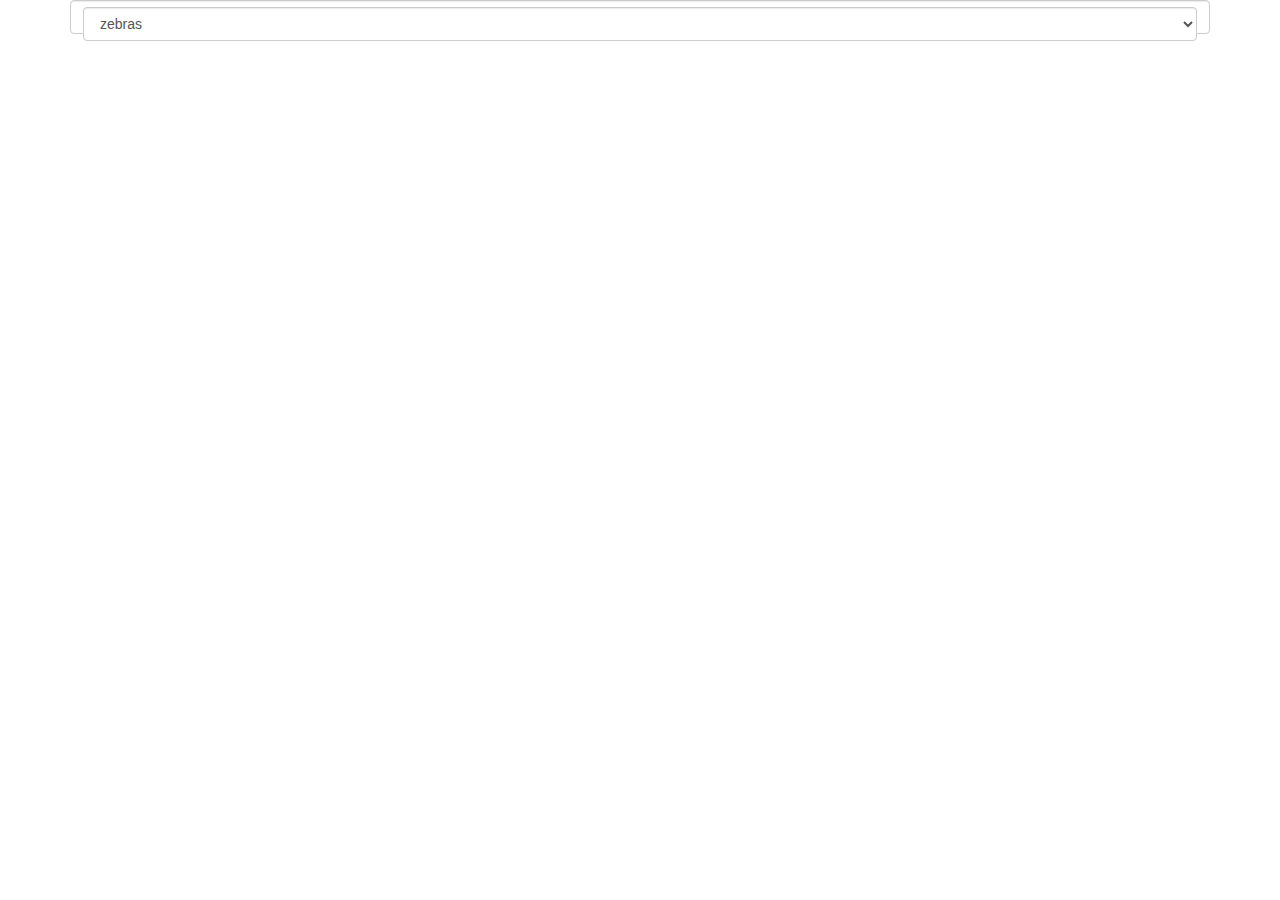
<file: Desktop/animal-facts/index.html>
<!DOCTYPE html>
<html>
  <head>
    <link href="css/bootstrap.css" rel="stylesheet" type="text/css">
    <link href="css/styles.css" rel="stylesheet" type="text/css">
    <script src="js/jquery-1.12.4.js"></script>
    <script src="js/scripts.js"></script>
    <title>Animal Facts!</title>
  </head>
  <body>

    <div class="container">
      <form class="form-control" action="index.html" method="post">
        <select class="form-control" id="animal">
          <option value="zebras">zebras</option>
          <option value="snakes">snakes</option>
          <option value="spiders">spiders</option>
        </select>
      </form>

      <div id="zebras">
        <h1>You selected <a href="https://en.wikipedia.org/wiki/Zebra">zebras!</a></h1>
      </div>

      <div id="snakes">
        <h1>You selected <a href="https://en.wikipedia.org/wiki/snake">snakes!</a></h1>
      </div>

      <div id="spiders">
        <h1>You selected <a href="https://en.wikipedia.org/wiki/spider">spiders!</a></h1>
      </div>

    </div>
  </body>
</html>
</file>
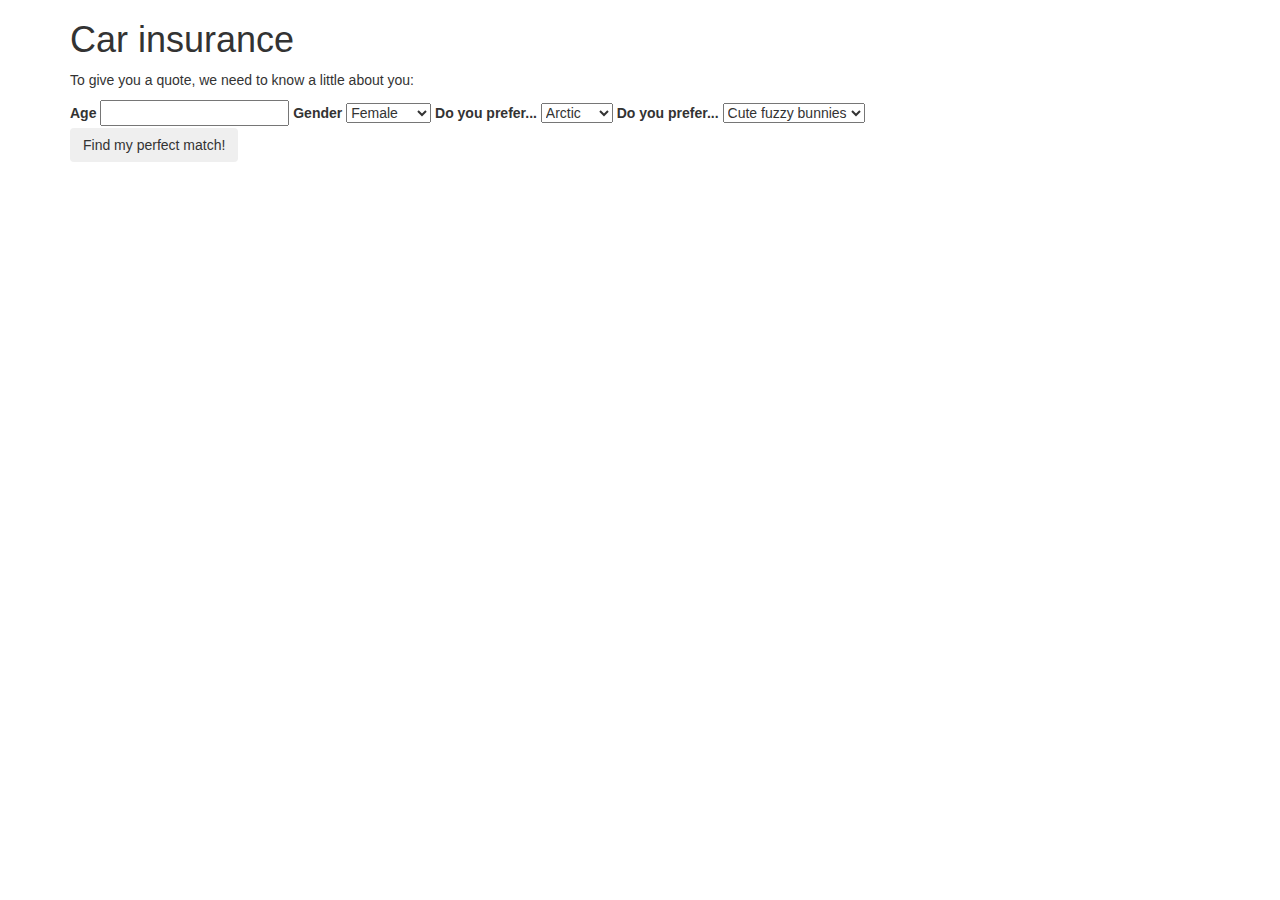
<file: Desktop/celeb-dating/index.html>
<!DOCTYPE html>
<html>
  <head>
    <link href="css/bootstrap.css" rel="stylesheet" type="text/css">
    <link href="css/styles.css" rel="stylesheet" type="text/css">
    <script src="js/jquery-1.12.4.js"></script>
    <script src="js/scripts.js"></script>
    <title>celebrity trash</title>
  </head>
  <body>
    <div class="container">
      <h1>Car insurance</h1>

      <p>To give you a quote, we need to know a little about you:</p>

      <form id="insurance">
        <label for="age">Age</label>
        <input id="age" type="text">

        <label for="gender">Gender</label>
        <select id="gender">
          <option value="female">Female</option>
          <option value="male">Male</option>
          <option value="other">Not telling</option>
        </select>

        <label for="environment">Do you prefer...</label>
        <select id="environment">
          <option value="cold">Arctic</option>
          <option value="hot">Tropical</option>
        </select>

        <label for="animals">Do you prefer...</label>
        <select id="animals">
          <option value="cute">Cute fuzzy bunnies </option>
          <option value="vicious">Big nasty beasts</option>
        </select>

        <button type="submit" class="btn">Find my perfect match!</button>
      </form>

      <div id="quote">
        <p>You will have to pay $<span id="rate"></span> per month to get car insurance. You should probably just bike or take the bus.</p>
      </div>
    </div>
  </body>
</html>
</file>
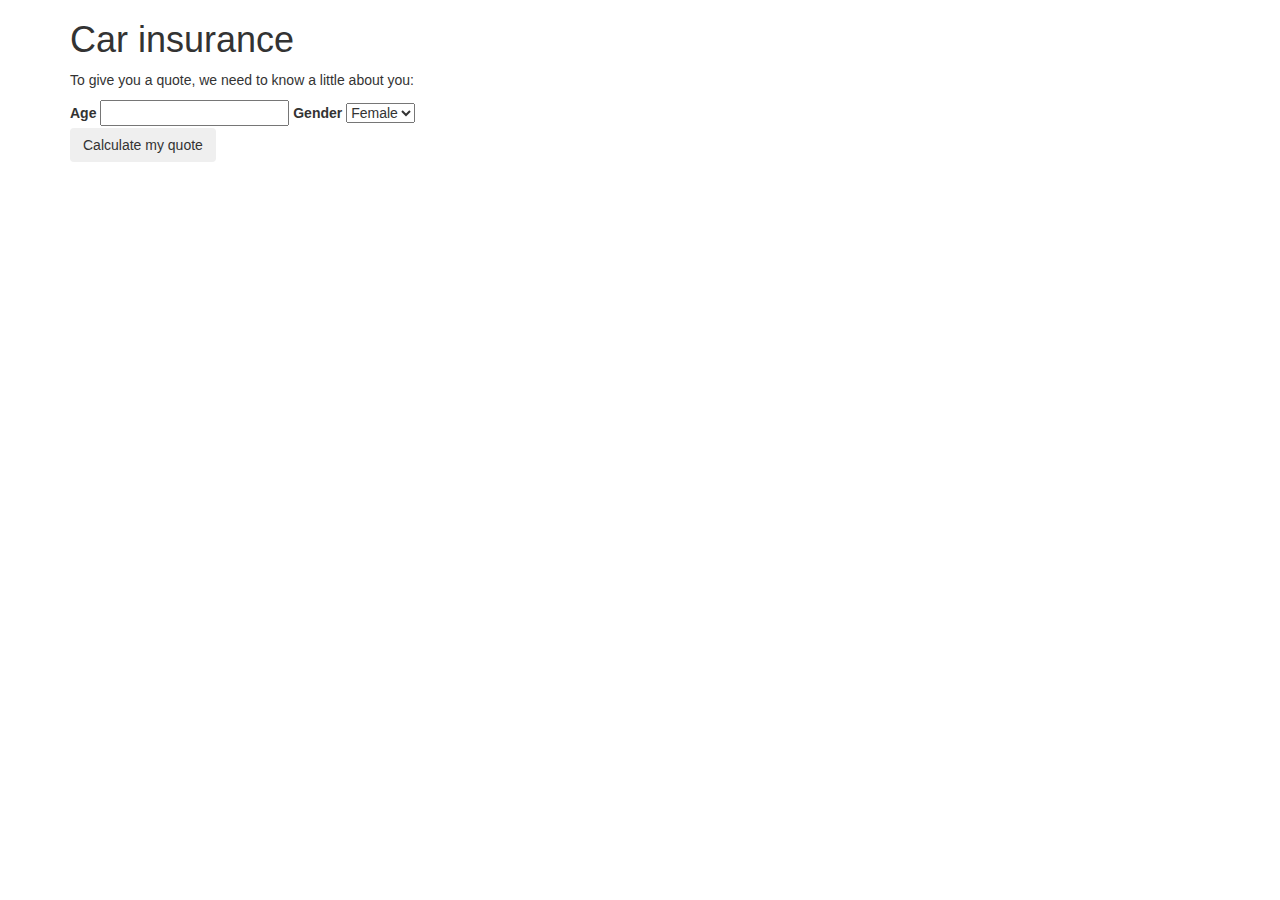
<file: Desktop/insurance/index.html>
<!DOCTYPE html>
<html>
  <head>
    <link href="css/bootstrap.css" rel="stylesheet" type="text/css">
    <link href="css/styles.css" rel="stylesheet" type="text/css">
      <script src="js/jquery-1.12.4.js"></script>
    <script src="js/scripts.js"></script>
    <title>Car insurance</title>
  </head>
  <body>
    <div class="container">
      <h1>Car insurance</h1>

      <p>To give you a quote, we need to know a little about you:</p>

      <form id="insurance">
        <label for="age">Age</label>
        <input id="age" type="text">
        <label for="gender">Gender</label>
        <select id="gender">
          <option value="female">Female</option>
          <option value="male">Male</option>
        </select>

        <button type="submit" class="btn">Calculate my quote</button>
      </form>

      <div id="quote">
        <p>You will have to pay <span id="rate"></span> per month to get car insurance. You should probably just bike or take the bus.</p>
      </div>
    </div>
  </body>
</html>
</file>
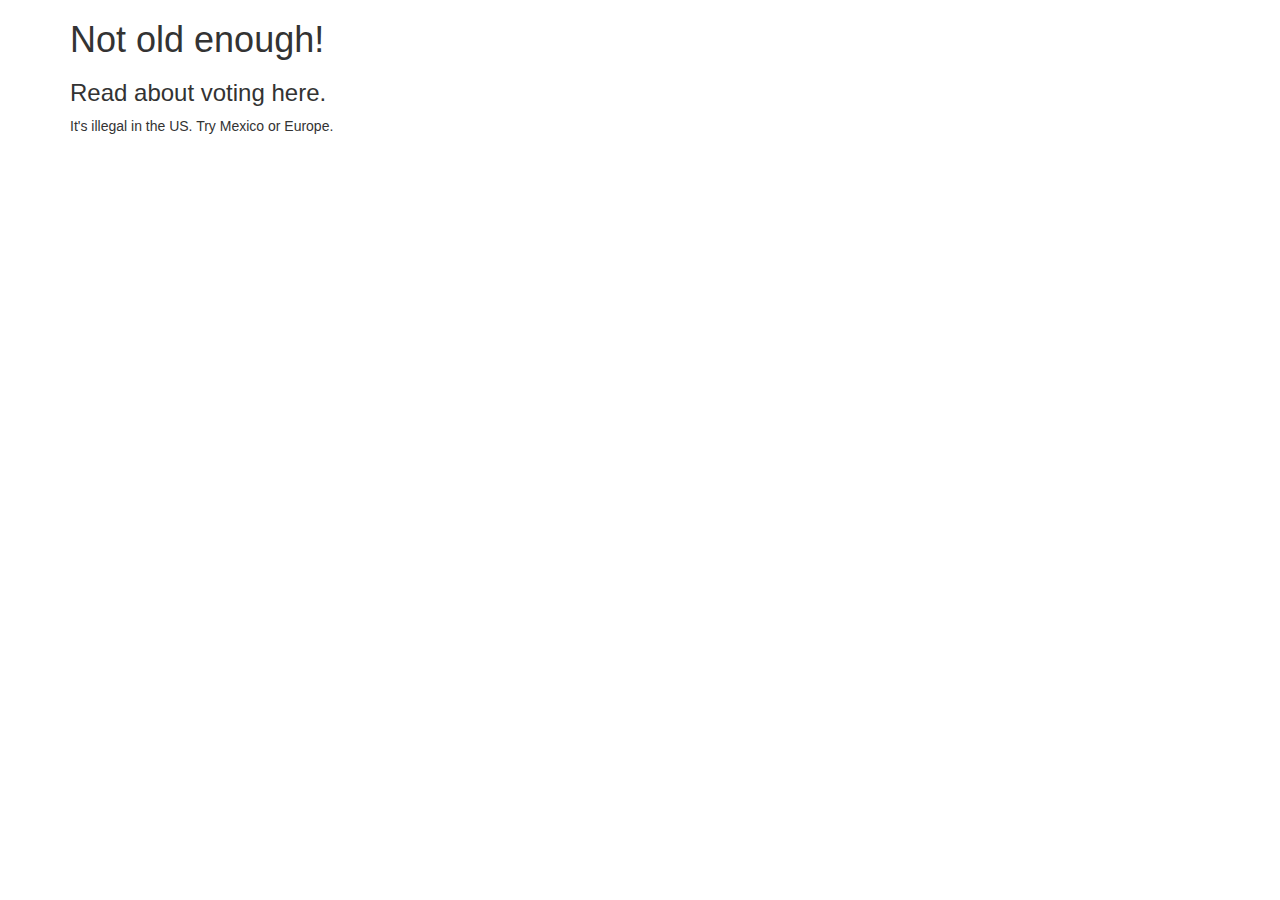
<file: Desktop/voting-site/index.html>
<!DOCTYPE html>
<html>
  <head>
    <link href="css/bootstrap.css" rel="stylesheet" type="text/css">
    <link href="css/styles.css" rel="stylesheet" type="text/css">
    <script src="js/jquery-1.12.4.js"></script>
    <script src="js/scripts.js"></script>
    <title>Voting!</title>
  </head>
  <body>
    <div class="container">
      <div id="over18">
        <h1>Candidates</h1>

        <h2>Mr Trump</h2>
        <p>
        </p>

        <h2>Mrs Clinton</h2>
        <p>
        </p>
      </div>

      <div id="under18">
        <h1>Not old enough!</h1>
          <h3>Read about voting here.</h3>

        <p>It's illegal in the US. Try Mexico or Europe.</p>
      </div>
    </div>
  </body>
</html>
</file>
<file: Desktop/animal-facts/css/styles.css>
#snakes, #spiders, #zebras {
  display: none;
}
</file>
<file: Desktop/celeb-dating/css/styles.css>
.btn {
  display: block;
}

#quote {
  display: none;
}
</file>
<file: Desktop/insurance/css/styles.css>
.btn {
  display: block;
}

#quote {
  display: none;
}
</file>
<file: Desktop/voting-site/css/styles.css>
#over18, #under18 {
  display: none;
}
</file>
